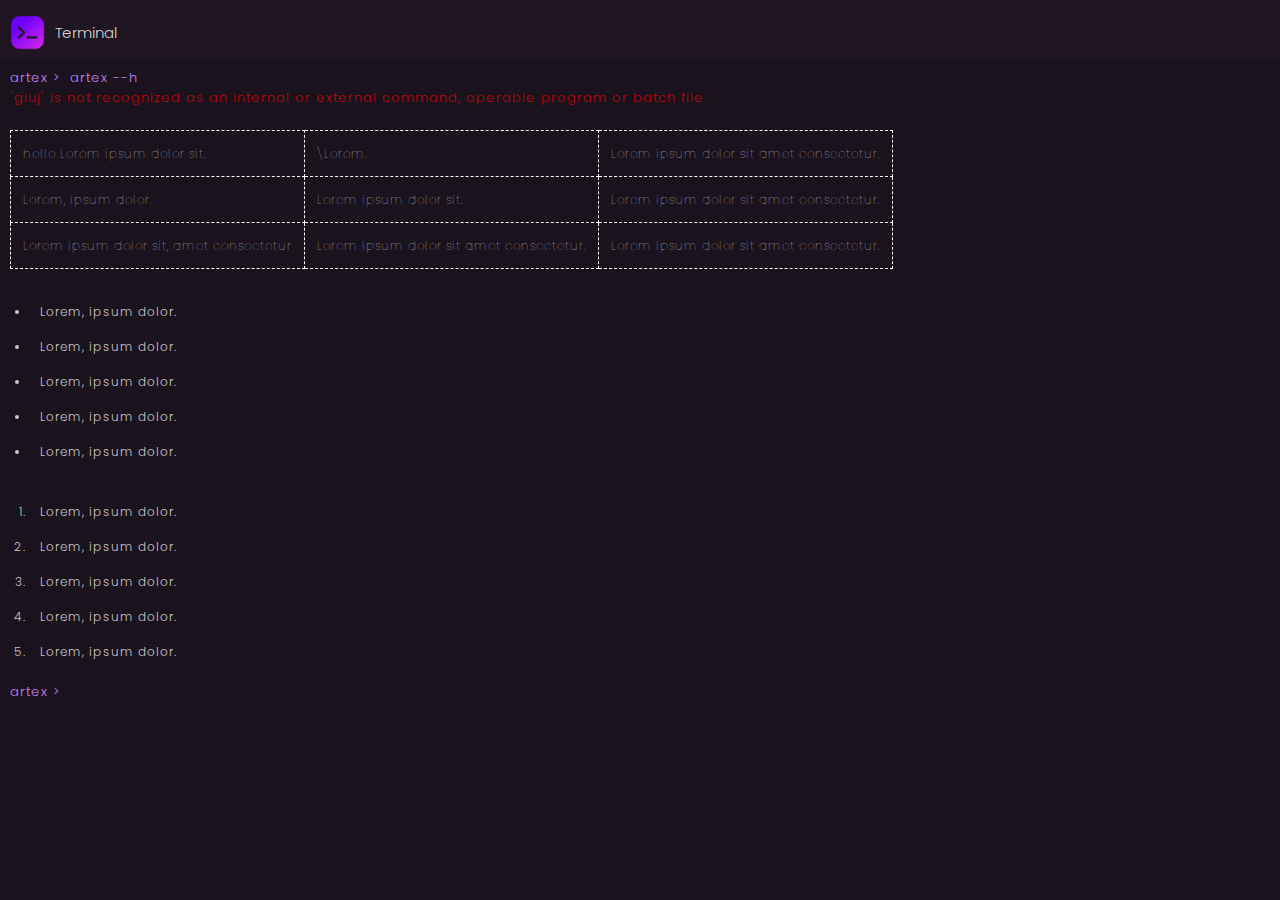
<file: apps/terminal/index.html>
<!DOCTYPE html>
<html lang="en">

<head>
  <meta charset="UTF-8" />
  <meta name="viewport" content="width=device-width, initial-scale=1.0" />
  <title>Terminal</title>
  <link rel="stylesheet" href="style.css" />
</head>

<body>
  <div class="app">
    <!-- header starts -->
    <div class="header">
      <img src="../../assets/apps/default/terminal/icon/logo.png" alt="" class="logo" />
      <h3>Terminal</h3>
      <ul>
        <li>command</li>
      </ul>
    </div>
    <!-- header ends -->

    <!-- command prompt container starts -->
    <div id="cmdContainer" class="commands">
      <!-- history and outputs here -->
      <div id="history">
        <!-- input history by user -->
        <div class="inp">
          <p>artex ></p>
          <p>artex --h</p>
        </div>
        <!-- output result here -->
        <div class="output">
          <p class="error">
            'giuj' is not recognized as an internal or external command,
            operable program or batch file.
          </p>
        </div>
        <!-- output result here -->
        <div class="output">
          <table>
            <tr>
              <td>hello Lorem ipsum dolor sit.</td>
              <td>\Lorem.</td>
              <td>Lorem ipsum dolor sit amet consectetur.</td>
            </tr>
            <tr>
              <td>Lorem, ipsum dolor.</td>
              <td>Lorem ipsum dolor sit.</td>
              <td>Lorem ipsum dolor sit amet consectetur.</td>
            </tr>
            <tr>
              <td>Lorem ipsum dolor sit, amet consectetur </td>
              <td>Lorem ipsum dolor sit amet consectetur.</td>
              <td>Lorem ipsum dolor sit amet consectetur.</td>
            </tr>
          </table>
        </div>

        <div class="output">
          <ul>
            <li>Lorem, ipsum dolor.</li>
            <li>Lorem, ipsum dolor.</li>
            <li>Lorem, ipsum dolor.</li>
            <li>Lorem, ipsum dolor.</li>
            <li>Lorem, ipsum dolor.</li>
          </ul>
        </div>

        <div class="output">
          <ol>
            <li>Lorem, ipsum dolor.</li>
            <li>Lorem, ipsum dolor.</li>
            <li>Lorem, ipsum dolor.</li>
            <li>Lorem, ipsum dolor.</li>
            <li>Lorem, ipsum dolor.</li>
          </ol>
        </div>

      </div>
      <div id="inputs">
        <p>artex ></p>
        <textarea rows="1" cols="1" type="text" name="" id="cmdInp" onkeyup="checkInput()" autocomplete="off"
          autofocus></textarea>
      </div>
    </div>
    <!-- command prompt container ends -->
  </div>

  <script src="./codereducer/CREngine.js"></script>
  <script src="./cmd.js"></script>
  <script src="./script.js"></script>
</body>

</html>
</file>
<file: apps/terminal/style.css>
@import url("https://fonts.googleapis.com/css2?family=Poppins:wght@200;300;400;600&display=swap");

* {
  margin: 0;
  padding: 0;
  border: 0;
  box-sizing: border-box;
  font-family: "Poppins", sans-serif;
}

::-webkit-scrollbar {
  display: none;
}

body {
  background: #1a121c;
  color: rgb(211, 211, 211);
  overflow: auto;
}

.header {
  display: flex;
  align-items: center;
  justify-content: start;
  padding: 10px;
  padding-top: 15px;
  gap: 10px;
  height: 60px;
  background: #271a2a73;
}

.header img {
  width: 35px;
}

.header h3 {
  font-size: 15px;
  font-weight: 300;
}

.header ul {
  margin-left: 30px;
  float: right;
  display: none;
}

.header ul li {
  list-style: none;
  background: rgba(255, 255, 255, 0.145);
  padding: 5px 13px;
  border-radius: 5px;
  font-size: 11px;
  letter-spacing: 0.8px;
  font-weight: 400;
  color: rgb(186, 186, 186);
}

.commands {
  padding: 10px;
  font-size: 14px;
  line-height: 20px;
}

.commands .user {
  display: flex;
  align-items: start;
  gap: 5px;
}

.commands .user span {
  color: rgb(197, 134, 255);
  letter-spacing: 1px;
  display: flex;
  align-items: center;
  justify-content: start;
  font-size: 13px;
}

.commands .user span big {
  font-size: 13px;
  margin-left: 3px;
}

.commands .user p {
  width: 100%;
  outline: none;
  font-size: 13px;
  letter-spacing: 1px;
  outline: none;
  color: rgb(184, 184, 184);
}

.commands .computer {
  margin-top: 10px;
  font-size: 13px;
  letter-spacing: 1px;
  color: rgb(119, 119, 119);
  margin-bottom: 10px;
}

.commands {
  display: flex;
  flex-direction: column;
  gap: 15px;
  width: 100%;
  height: calc(100vh - 60px);
}

#history {
  display: flex;
  flex-direction: column;
  gap: 5px;
}

#inputs,
#history .inp {
  display: flex;
  gap: 10px;
  align-items: start;
}

#inputs p,
textarea,
#history .inp p,
.output {
  font-size: 13px;
  line-height: 15px;
  letter-spacing: 1px;
  font-weight: 300;
  color: rgb(197, 134, 255);
}

.output {
  color: white;
}

.output table tr td {
  padding: 15px 12px;
  border: 1px dashed rgb(255, 255, 255);
  color: rgba(255, 255, 255, 0.77);
  font-size: 12px;
  font-weight: lighter;

}

.output table {
  border-collapse: collapse;
  margin: 20px 0;
  margin-bottom: 0;
}

.output ul,
.output ol {
  margin: 20px 0 0 20px;
}

.output ul li,
.output ol li {
  padding: 10px;
  color: rgba(255, 255, 255, 0.77);
  font-size: 12px;
}

.error {
  color: rgba(255, 0, 0, 0.721);
}

textarea {
  background: transparent;
  border: 0;
  outline: none;
  resize: none;
  width: 90%;
}
</file>
